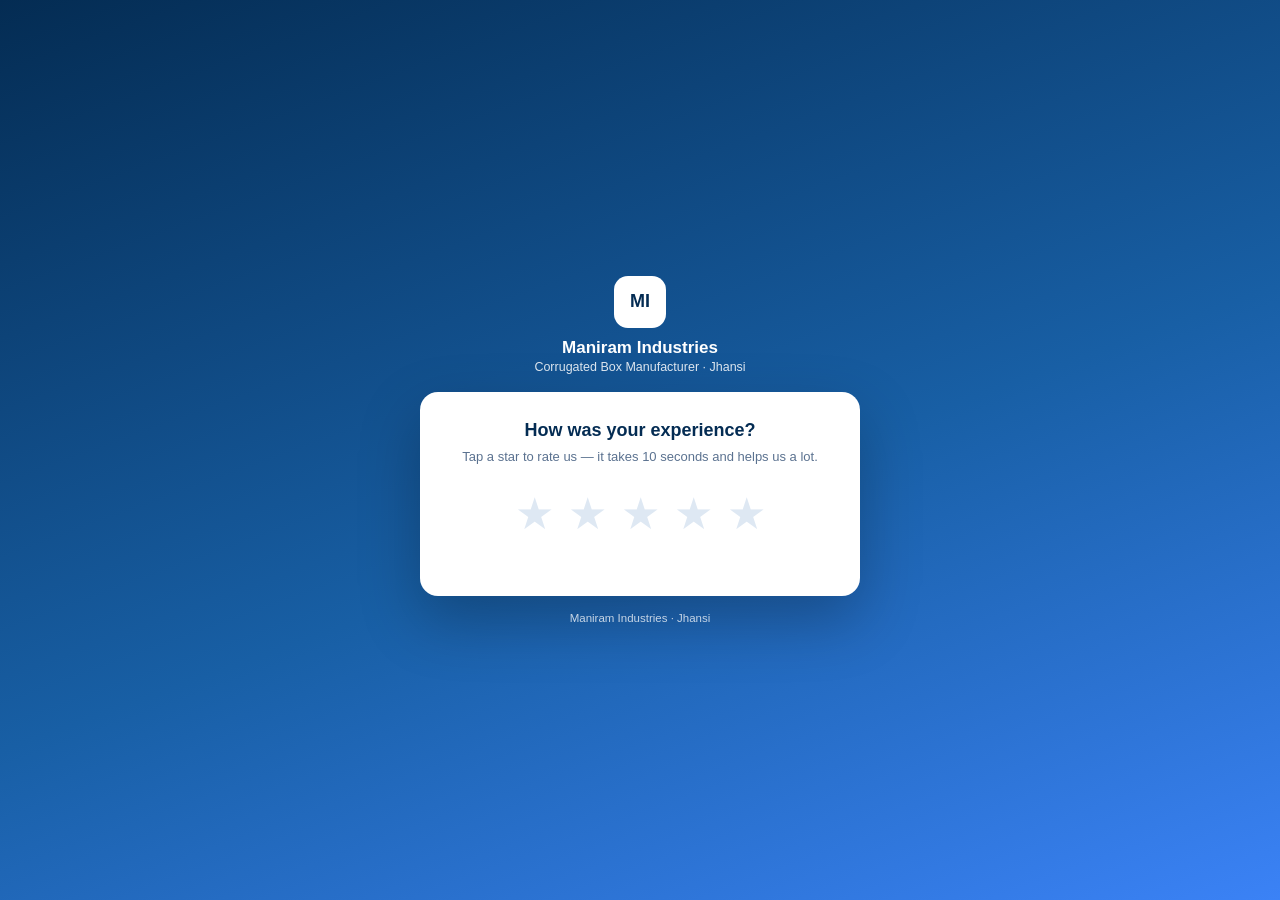
<file: review.html>
<!DOCTYPE html>
<html lang="en">
<head>
<meta charset="UTF-8">
<meta name="viewport" content="width=device-width, initial-scale=1.0, maximum-scale=1.0">
<title>Rate Your Experience — Maniram Industries</title>
<meta name="theme-color" content="#042C53">
<link rel="apple-touch-icon" href="icons/icon-192.png">
<style>
  * { box-sizing: border-box; }
  body {
    margin: 0; min-height: 100vh; font-family: -apple-system, BlinkMacSystemFont, 'Segoe UI', Roboto, sans-serif;
    background: linear-gradient(160deg,#042C53 0%,#185FA5 55%,#3B82F6 100%);
    display: flex; align-items: center; justify-content: center; padding: 20px;
  }
  .rv-wrap { width: 100%; max-width: 440px; }
  .rv-logo { text-align: center; margin-bottom: 18px; color: #fff; }
  .rv-logo-mark {
    display: inline-flex; align-items: center; justify-content: center; width: 52px; height: 52px;
    background: #fff; border-radius: 14px; font-size: 18px; font-weight: 800; color: #042C53; margin-bottom: 10px;
  }
  .rv-logo-name { font-size: 17px; font-weight: 700; }
  .rv-logo-sub { font-size: 12.5px; opacity: 0.85; margin-top: 2px; }

  .rv-card {
    background: #fff; border-radius: 18px; padding: 28px 24px; box-shadow: 0 24px 60px rgba(0,0,0,0.25);
  }
  .rv-title { font-size: 18px; font-weight: 700; color: #042C53; text-align: center; margin-bottom: 6px; }
  .rv-subtitle { font-size: 13px; color: #5B7290; text-align: center; margin-bottom: 22px; line-height: 1.5; }

  /* Star picker */
  .rv-stars { display: flex; justify-content: center; gap: 6px; margin-bottom: 6px; }
  .rv-star {
    background: none; border: none; cursor: pointer; font-size: 44px; line-height: 1; padding: 4px;
    color: #DEE8F3; transition: transform 0.12s, color 0.12s; -webkit-tap-highlight-color: transparent;
  }
  .rv-star:active { transform: scale(0.88); }
  .rv-star.on { color: #F1C40F; }
  .rv-rating-label { text-align: center; font-size: 12.5px; color: #5B7290; font-weight: 600; min-height: 18px; margin-bottom: 4px; }

  .rv-hidden { display: none !important; }

  /* Templates */
  .rv-tpl-list { display: flex; flex-direction: column; gap: 10px; margin: 16px 0; }
  .rv-tpl-card {
    text-align: left; background: #F3F7FC; border: 1.5px solid #DEE8F3; border-radius: 12px; padding: 13px 14px;
    font-size: 13px; line-height: 1.5; color: #042C53; cursor: pointer; transition: border-color 0.12s, background 0.12s;
  }
  .rv-tpl-card:active { background: #EFF6FF; }
  .rv-tpl-card.sel { border-color: #3B82F6; background: #EFF6FF; box-shadow: 0 0 0 3px rgba(59,130,246,0.15); }

  .rv-label { font-size: 11.5px; font-weight: 700; color: #5B7290; text-transform: uppercase; letter-spacing: 0.5px; margin: 18px 0 8px; }
  textarea.rv-textarea {
    width: 100%; min-height: 90px; border: 1.5px solid #DEE8F3; border-radius: 10px; padding: 12px 14px;
    font-size: 13.5px; font-family: inherit; color: #042C53; resize: vertical;
  }
  textarea.rv-textarea:focus { outline: none; border-color: #3B82F6; }
  input.rv-input {
    width: 100%; border: 1.5px solid #DEE8F3; border-radius: 10px; padding: 11px 14px; font-size: 13.5px;
    font-family: inherit; color: #042C53;
  }
  input.rv-input:focus { outline: none; border-color: #3B82F6; }

  .rv-btn {
    width: 100%; padding: 14px; border-radius: 12px; border: none; font-size: 14.5px; font-weight: 700;
    cursor: pointer; margin-top: 16px; -webkit-tap-highlight-color: transparent;
  }
  .rv-btn-primary { background: #042C53; color: #fff; }
  .rv-btn-primary:active { background: #031f3b; }
  .rv-btn-primary[disabled] { background: #A9BBD0; cursor: not-allowed; }
  .rv-btn-google { background: linear-gradient(135deg,#4285F4,#34A853); color: #fff; }
  .rv-back {
    display: block; text-align: center; margin-top: 14px; font-size: 12.5px; color: #5B7290; background: none;
    border: none; cursor: pointer; text-decoration: underline; width: 100%;
  }

  .rv-hint { font-size: 11.5px; color: #5B7290; text-align: center; margin-top: 10px; line-height: 1.5; }

  /* Thank you */
  .rv-thanks { text-align: center; padding: 10px 0; }
  .rv-thanks-icon { font-size: 46px; margin-bottom: 10px; }
  .rv-thanks-title { font-size: 17px; font-weight: 700; color: #042C53; margin-bottom: 8px; }
  .rv-thanks-body { font-size: 13.5px; color: #5B7290; line-height: 1.6; }

  .rv-footer { text-align: center; margin-top: 16px; font-size: 11.5px; color: rgba(255,255,255,0.75); }
</style>
</head>
<body>

<div class="rv-wrap">
  <div class="rv-logo">
    <div class="rv-logo-mark">MI</div>
    <div class="rv-logo-name">Maniram Industries</div>
    <div class="rv-logo-sub">Corrugated Box Manufacturer · Jhansi</div>
  </div>

  <div class="rv-card">

    <!-- STEP 1 — star picker -->
    <div id="rv-step-rate">
      <div class="rv-title">How was your experience?</div>
      <div class="rv-subtitle">Tap a star to rate us — it takes 10 seconds and helps us a lot.</div>
      <div class="rv-stars" id="rv-stars">
        <button class="rv-star" data-n="1" onclick="rvSelectStar(1)">★</button>
        <button class="rv-star" data-n="2" onclick="rvSelectStar(2)">★</button>
        <button class="rv-star" data-n="3" onclick="rvSelectStar(3)">★</button>
        <button class="rv-star" data-n="4" onclick="rvSelectStar(4)">★</button>
        <button class="rv-star" data-n="5" onclick="rvSelectStar(5)">★</button>
      </div>
      <div class="rv-rating-label" id="rv-rating-label">&nbsp;</div>
    </div>

    <!-- STEP 2A — 4-5 star: pick a comment, post to Google -->
    <div id="rv-step-public" class="rv-hidden">
      <div class="rv-title">Thanks! Glad you had a good experience</div>
      <div class="rv-subtitle">Pick whichever sounds most like you (or edit it), then post it as a Google review.</div>
      <div class="rv-tpl-list" id="rv-tpl-list"></div>
      <div class="rv-label">Your review</div>
      <textarea class="rv-textarea" id="rv-comment" maxlength="600" placeholder="Pick an option above, or write your own..."></textarea>
      <button class="rv-btn rv-btn-google" id="rv-post-btn" onclick="rvPostToGoogle()" disabled>📮 Copy &amp; Open Google Review</button>
      <div class="rv-hint">This copies your review and opens Google in a new tab — just paste it in, pick your star rating there too, and tap Post.</div>
      <button class="rv-back" onclick="rvReset()">← Change rating</button>
    </div>

    <!-- STEP 2B — 1-3 star: private feedback, never public -->
    <div id="rv-step-private" class="rv-hidden">
      <div class="rv-title">Sorry to hear that</div>
      <div class="rv-subtitle">Please tell us what went wrong so we can make it right. This goes straight to the owner — it's not posted anywhere public.</div>
      <div class="rv-label">What happened?</div>
      <textarea class="rv-textarea" id="rv-feedback" maxlength="1000" placeholder="Tell us what we could have done better..."></textarea>
      <div class="rv-label">Phone (optional, if you'd like a callback)</div>
      <input class="rv-input" id="rv-phone" type="tel" inputmode="tel" placeholder="e.g. 98765 43210">
      <button class="rv-btn rv-btn-primary" id="rv-feedback-btn" onclick="rvSubmitFeedback()" disabled>Send Feedback</button>
      <button class="rv-back" onclick="rvReset()">← Change rating</button>
    </div>

    <!-- STEP 3 — thank you -->
    <div id="rv-step-thanks" class="rv-hidden">
      <div class="rv-thanks">
        <div class="rv-thanks-icon" id="rv-thanks-icon">🙏</div>
        <div class="rv-thanks-title" id="rv-thanks-title">Thank you!</div>
        <div class="rv-thanks-body" id="rv-thanks-body"></div>
      </div>
    </div>

  </div>
  <div class="rv-footer">Maniram Industries · Jhansi</div>
</div>

<script src="js/config.js"></script>
<script src="js/review.js"></script>
</body>
</html>
</file>
